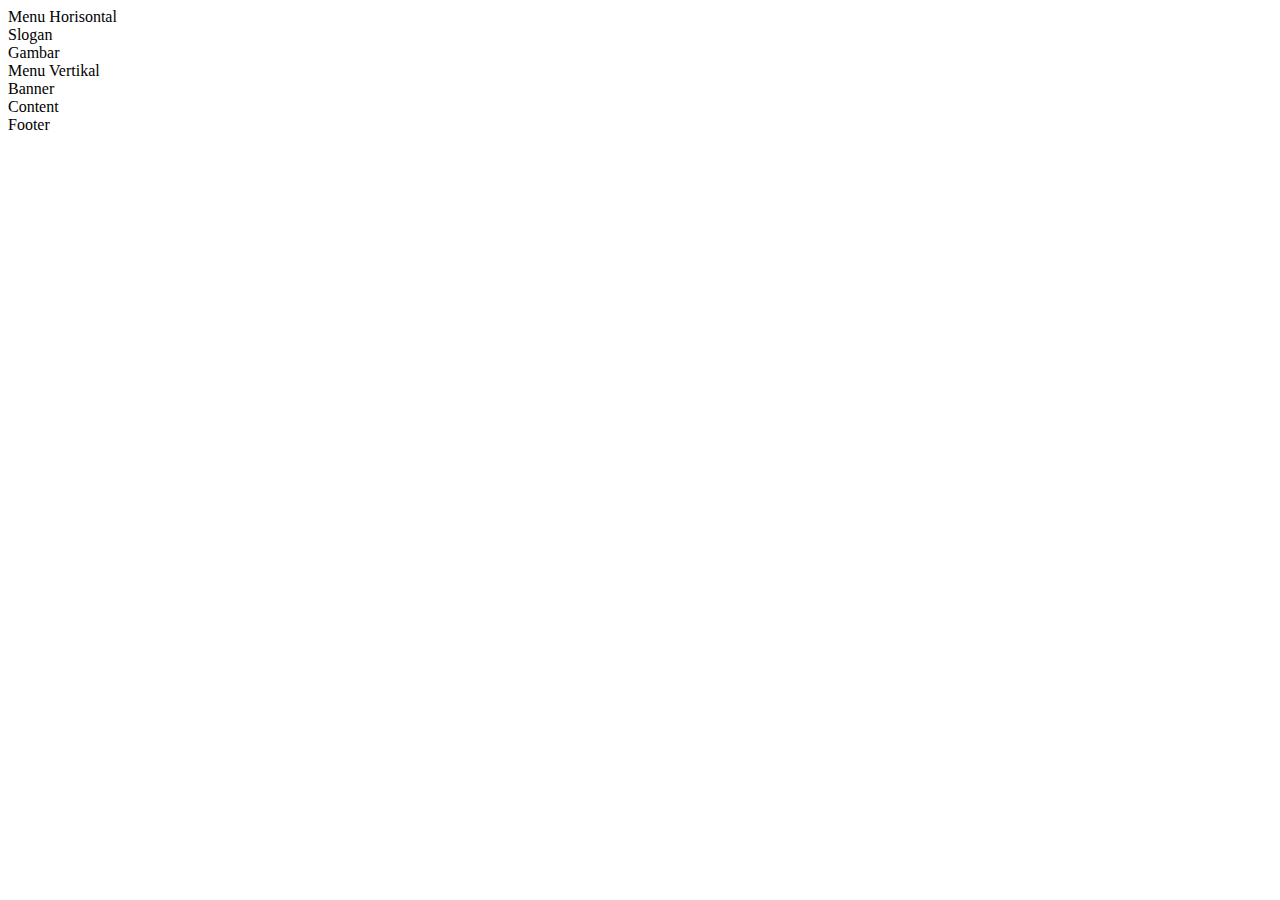
<file: div.html>
<!DOCTYPE html>
<html>
<body>
<div id=divPalingLuar'>
<div id='menu_horisontal'>Menu Horisontal </div>
<div id='header'>
<div id='slogan'>Slogan </div>
<div id='gambar'>Gambar </div>
</div>
<div id='kiri'>
<div id='menu_vertikal'>Menu Vertikal </div>
<div id='banner'>Banner </div>
</div>
<div id='content'>Content </div>
<div id='footer'>Footer </div>
</div>
</body>
</html>
</file>
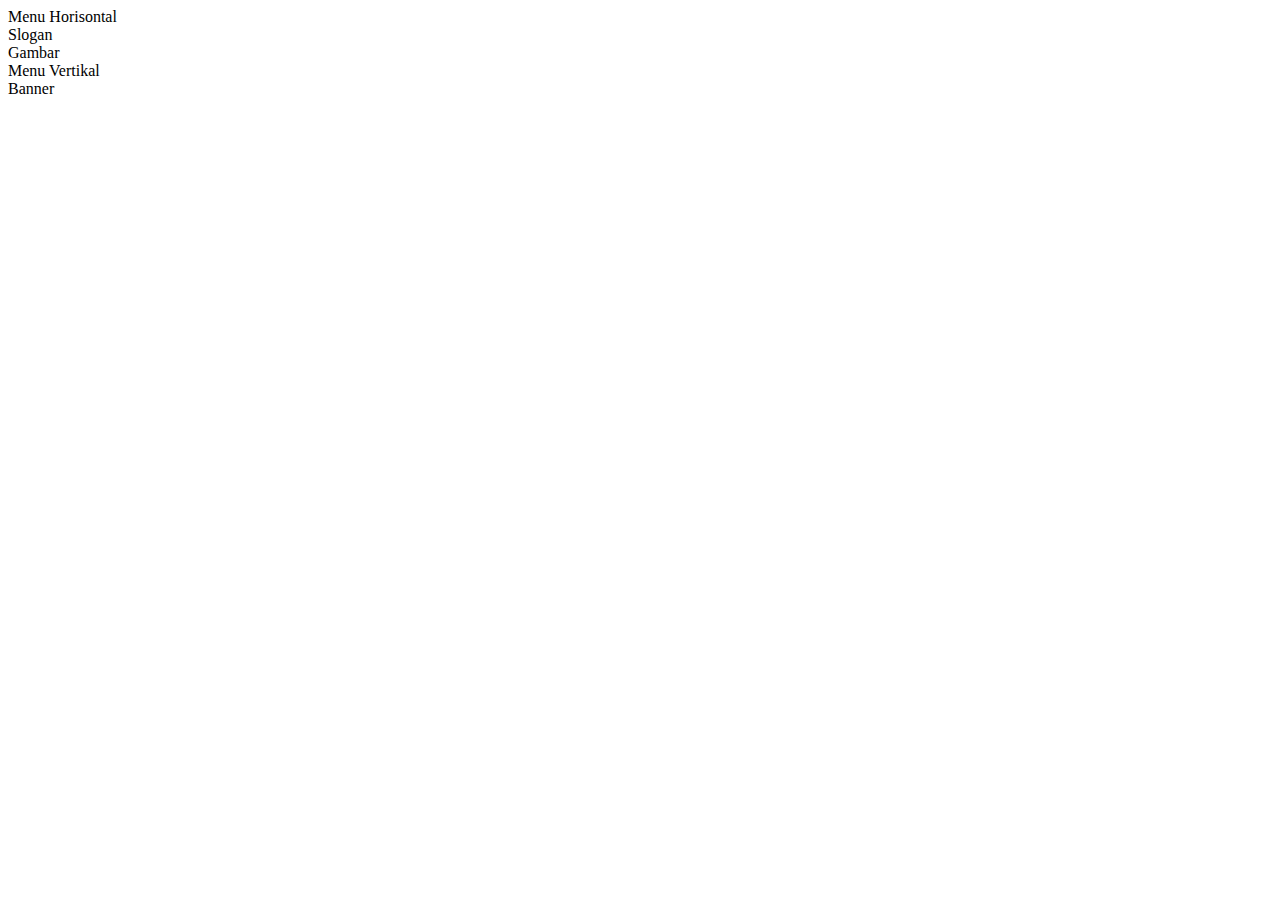
<file: divclass.html>
<!DOCTYPE html>
<html>
<body>
    <div class='divPalingLuar'>
    <div class ='menu_horisontal'>Menu Horisontal </div>
    <div class ='header'>
    <div class ='slogan'>Slogan </div>
    <div class ='gambar'>Gambar </div>
    </div>
    <div class ='kiri'>
    <div class ='menu_vertikal'>Menu Vertikal </div>
    <div class ='banner'>Banner </div>
    </div>
</body>
</html>
</file>
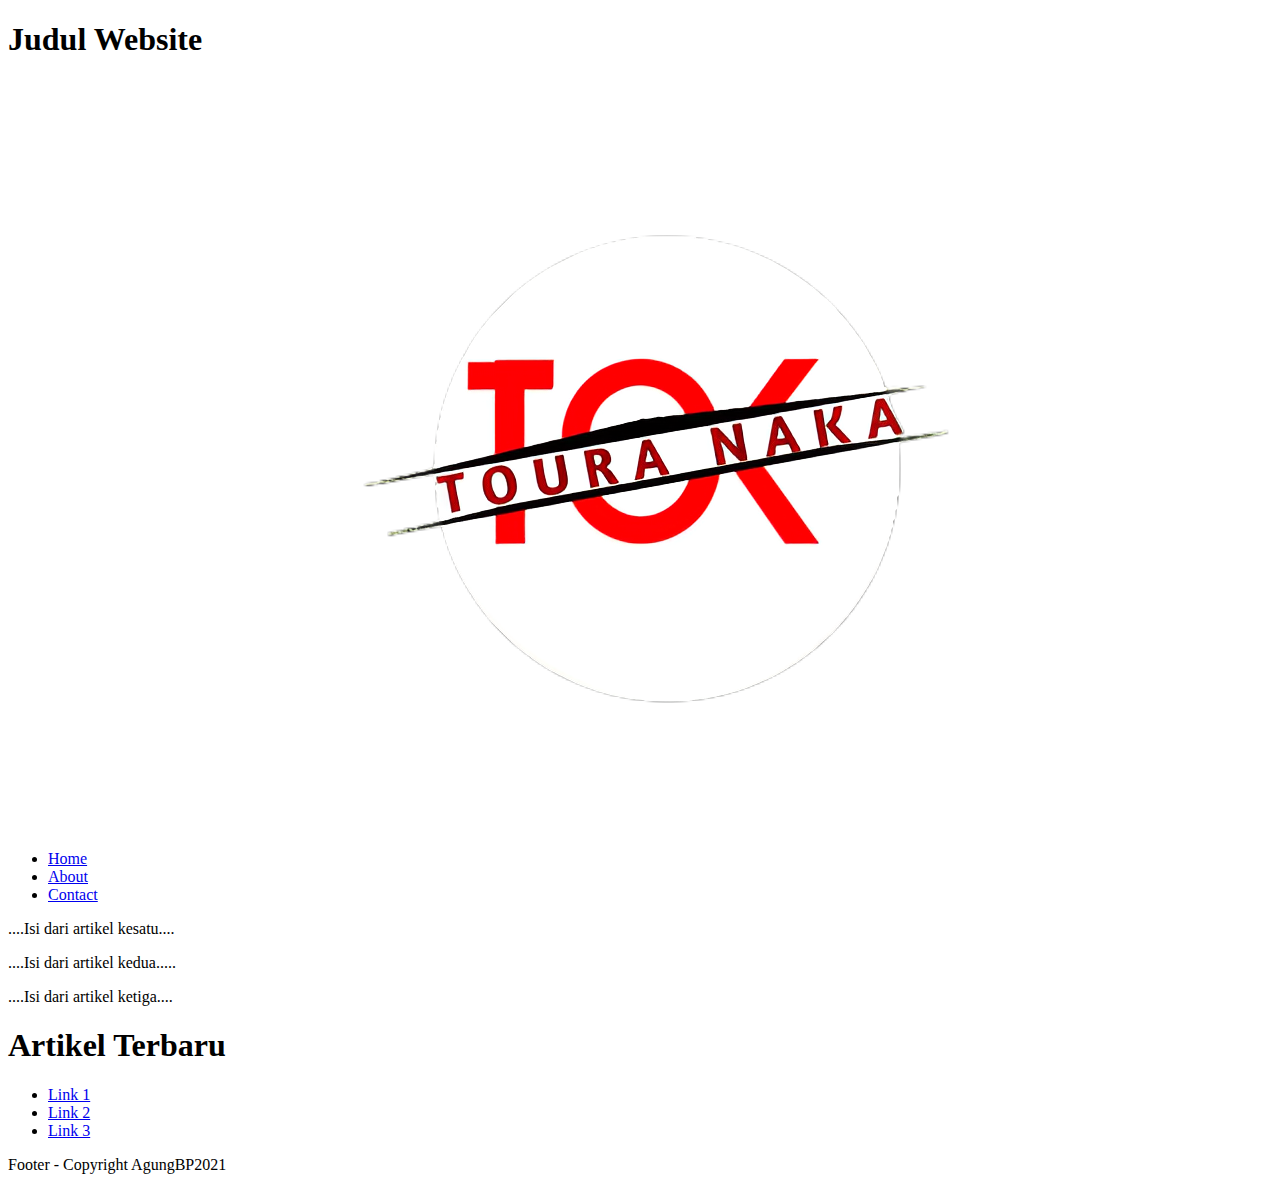
<file: index1.html>
<!DOCTYPE html>
<html>
<head>
<title>Belajar Tag Div</title>
</head>
<body>
   <div id="header">
     <h1>Judul Website</h1>
     <img src="touka.png" />
   </div>

   <div id="menu">
     <ul>
       <li><a href="#">Home</a></li>
       <li><a href="#">About</a></li>
       <li><a href="#">Contact</a></li>
     </ul>
   </div>

   <div id="content">
     <div id="article_1">
       <p>....Isi dari artikel kesatu....</p>
     </div>
     <div id="article_2">
       <p>....Isi dari artikel kedua.....</p>
     </div>
     <div id="article_3">
       <p>....Isi dari artikel ketiga....</p>
     </div>
   </div>
   <div id="sidebar">
     <h1>Artikel Terbaru</h1>
     <ul>
       <li><a href="#">Link 1</a></li>
       <li><a href="#">Link 2</a></li>
       <li><a href="#">Link 3</a></li>
     </ul>
   </div>
   <div id="footer">
     <p>Footer - Copyright AgungBP2021</p>
   </div>
</body>
</html>
</file>
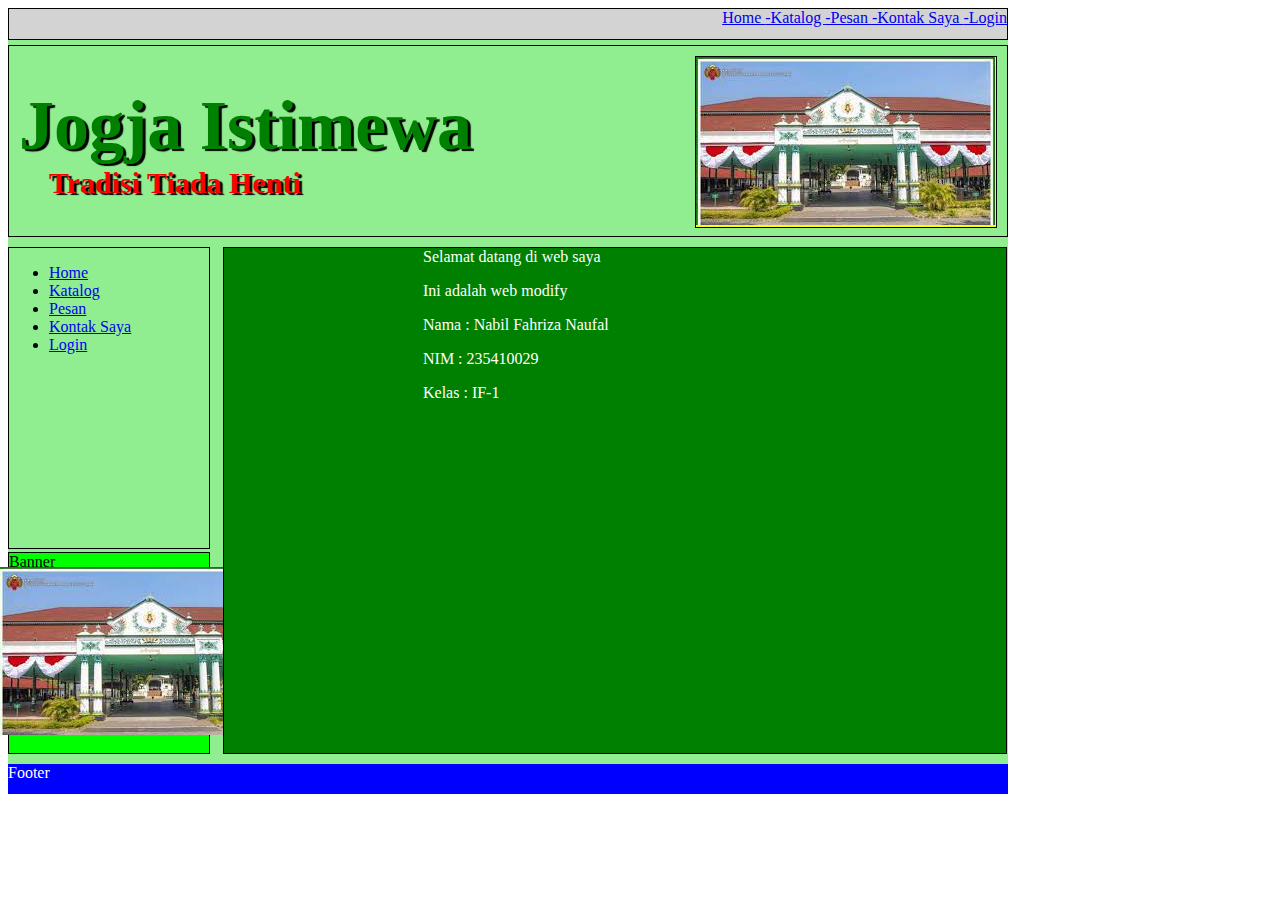
<file: index2.html>
<!DOCTYPE html>
<html>
<head>
<link rel="stylesheet" type="text/css" href="stylesaya.css">
</head>
<body>
<div id='divPalingLuar'> <!-- ------- divPalingLuar ----------- -->
<div id='menu_horisontal'> <!-- ---- divMenuHorisontal ---- -->
<a href="index.html"> Home </a>
<a href="katalog.html"> -Katalog </a>
<a href="pesan.html"> -Pesan </a>
<a href="kontaksaya.html"> -Kontak Saya </a>
<a href="login.html"> -Login </a>
</div>
<div id='header'> <!-- ---- divHeader-------- ---- -->
<div id='slogan'> <h1>Jogja Istimewa</h1> </div>
<div id='slogan2'> <h2>Tradisi Tiada Henti</h2></div>
<div id='gambar'> <img src="keraton.jpg"> </div>
</div>
<div id='kiri'> <!-- ---- divKiri -------------- -->
<div id='menu_vertikal'>
<ul>
<li> <a href="index.html">Home </a> </li>
<li> <a href="katalog.html">Katalog </a> </li>
<li> <a href="pesan.html">Pesan </a> </li>
<li> <a href="kontaksaya.html">Kontak Saya </a> </li>
<li> <a href="login.html">Login </a> </li>
</ul>
</div>
<div id='banner'> <!-- ---- divBanner ------------ -->
Banner
</div>
<div id='tampak'> <img src="keraton.jpg"></div>
</div>
<div id='content'> <!-- ---- divContent------------ -->
Selamat datang di web saya
<p>Ini adalah web modify <p>Nama : Nabil Fahriza Naufal <p>NIM : 235410029 <p>Kelas : IF-1
</div>
<div id='footer'> <!-- ---- divFooter ------------ -->
Footer
</div>
</div> <!-- ------------------- divPalingLuar ----------------- -->
</body>
</html>
</file>
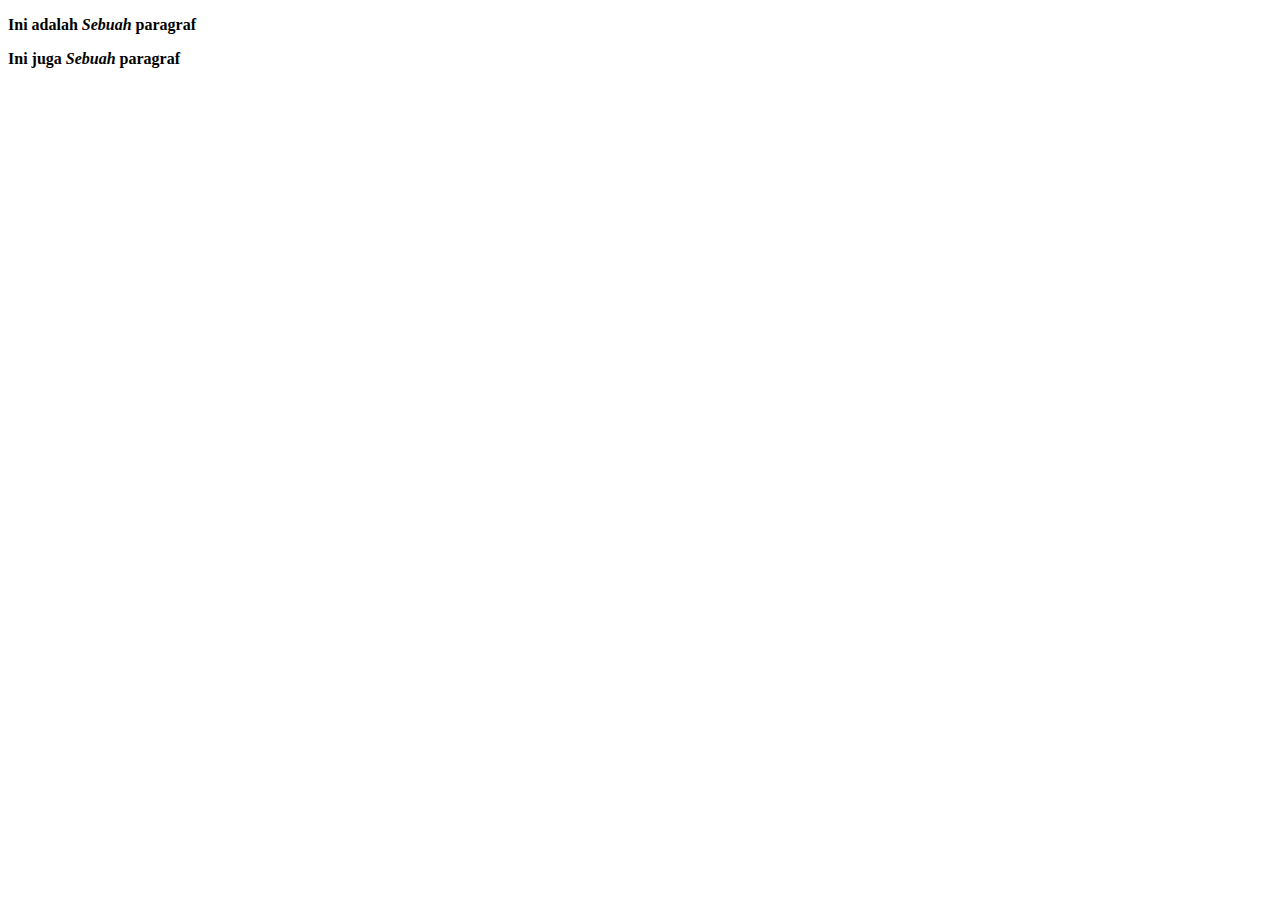
<file: span.html>
<!DOCTYPE html>
<html>
<style type="text/css">
#kalimat{ font-weight: bold; }
.miring{ font-style: italic; }
</style>
<head>
<title>Belajar Membuat Form </title>
</head>
<body>
<p>
<strong>Ini adalah <em>Sebuah</em> paragraf </strong>
</p>
<div id="kalimat">
Ini juga <span class="miring">Sebuah</span> paragraf
</div>
</body>
</html>
</file>
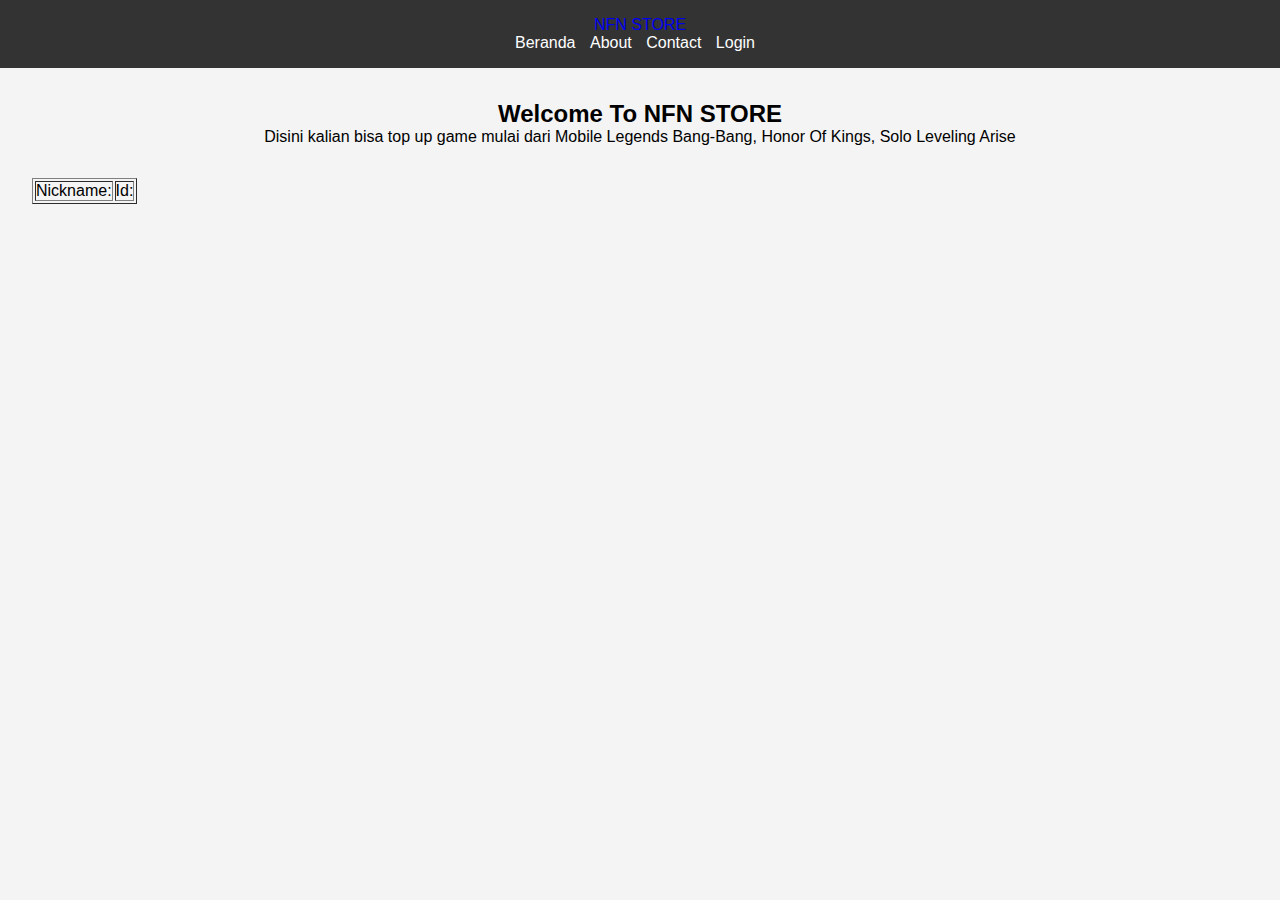
<file: topup.html>
<!DOCTYPE html>
<html lang="en">
<head>
    <meta charset="UTF-8">
    <meta name="viewport" content="width=device-width, initial-scale=1.0">
    <title>NFN STORE</title>
    <link rel="stylesheet" href="style.css">
</head>
<body>
    <header>
        <nav>
            <div class="logo"><a href="toko.html">NFN STORE</a></div>
            <div class="menu">
                <ul>
                    <li><a href="beranda.html">Beranda</a></li>
                    <li><a href="about.html">About</a></li>
                    <li><a href="#contact">Contact</a></li>
                    <li><a href="login.html">Login</a></li>
                </ul>
            </div>
        </nav>
    </header>
    <main>
        <section id="home">
            <h2>Welcome To NFN STORE</h2>
            <p>Disini kalian bisa top up game mulai dari Mobile Legends Bang-Bang, Honor Of Kings, Solo Leveling Arise</p>
        </section>
        
        <div class="tabel">
        <table border="1">
            <tr><td>Nickname: </td>    <td>Id: </td></tr>
        </table>
        </div>
    </main>
</body>
</html>
</file>
<file: stylesaya.css>
#divPalingLuar
{ max-width:1000px; //harap bedakan max-width dan width
margin : auto;
background-color: lightgreen;
}
#menu_horisontal
{ max-width:1000px;
height:30px;
border: 1px solid black;
background-color: lightgrey;
color: black;
text-align: right;
}
#header
{ position:relative;
top:05px;
max-width:1000px;
height:190px;
background-color: lightgreen;
display: block;
border: 1px solid black;
}
#slogan
{ position:absolute;
width:600px;
height:170px;
top:10px;
left:10px;
//background-color: yellow;
//border: 1px solid black;
}
#slogan h1
{ font-family: vivaldi;
font-size: 70px;
text-align:left;
font-weight:bold;
color: green;
margin-top:30px;
margin-bottom:0px;
padding: 0;
text-shadow: 3px 2px 1px black;
}
#slogan2 h2
{ font-family: calibri;
font-size: 30px;
11
text-align:left;
font-weight:bold;
color: red;
margin-top:120px;
margin-bottom:0px;
margin-left:40px;
padding: 0;
text-shadow: 3px 2px 1px black;
}
#gambar
{ position:absolute;
width:300px;
height:170px;
top:10px;
right:10px;
background-color: yellow;
border: 1px solid black;
}
#kiri
{ width:200px;
margin-top:15px;
min-height:510px;
position: relative;
display: block;
float:left;
}
#menu_vertikal
{ position:absolute;
width:200px;
height:300px;
display: block;
border: 1px solid black;
}
#banner
{ position:absolute;
top:305px;
width:200px;
min-height:200px;
background-color: lime;
display: block;
border: 1px solid black;
margin-bottom:200px;
}
#tampak
{ position:relative;
width:300px;
height:100px;
top:320px;
right:10px;
}
#content
{ position:relative;
max-width:782px;
height:505px;
margin-top:15px;
left:215px;
background-color: green;
border: 1px solid black;
color:white;
display: block;
}
#footer
{ clear:both;
margin-top:10px;
max-width:1000px;
height:30px;
background-color: blue;
color:white;
display: block;
}
#slogan p
{ font-family: vivaldi;
font-size: 70px;
text-align:left;
font-weight:bold;
color: green;
margin-top:30px;
12
margin-bottom:0px;
padding: 0;
text-shadow: 3px 2px 1px black;
}
</file>
<file: style.css>
*{
    text-decoration: none;
    margin: 0px;
    padding: 0px;
}

body {
    font-family: 'Open Sans', sans-serif;
    margin: 0px;
    padding: 0px;
    background-color: #f4f4f4;
}

header {
    background-color: #333;
    color: white;
    padding: 1em 0;
    text-align: center;
}

header h1 {
    margin: 0;
}

nav ul {
    list-style: none;
    padding: 0;
}

nav ul li {
    display: inline;
    margin-right: 10px;
}

nav ul li a {
    color: white;
    text-decoration: none;
}

main {
    padding: 2em;
    text-align: center;
}

section {
    margin-bottom: 2em;
}

form {
    display: inline-block;
    text-align: left;
    background: white;
    padding: 2em;
    border-radius: 10px;
    box-shadow: 0 0 10px rgba(0, 0, 0, 0.1);
}

form label {
    display: block;
    margin-bottom: 0.5em;
}

form input, form select, form button {
    width: 100%;
    padding: 0.5em;
    margin-bottom: 1em;
}

footer {
    background-color: #333;
    color: white;
    text-align: center;
    padding: 1em 0;
    position: absolute;
    bottom: 0;
    width: 100%;
}
</file>
